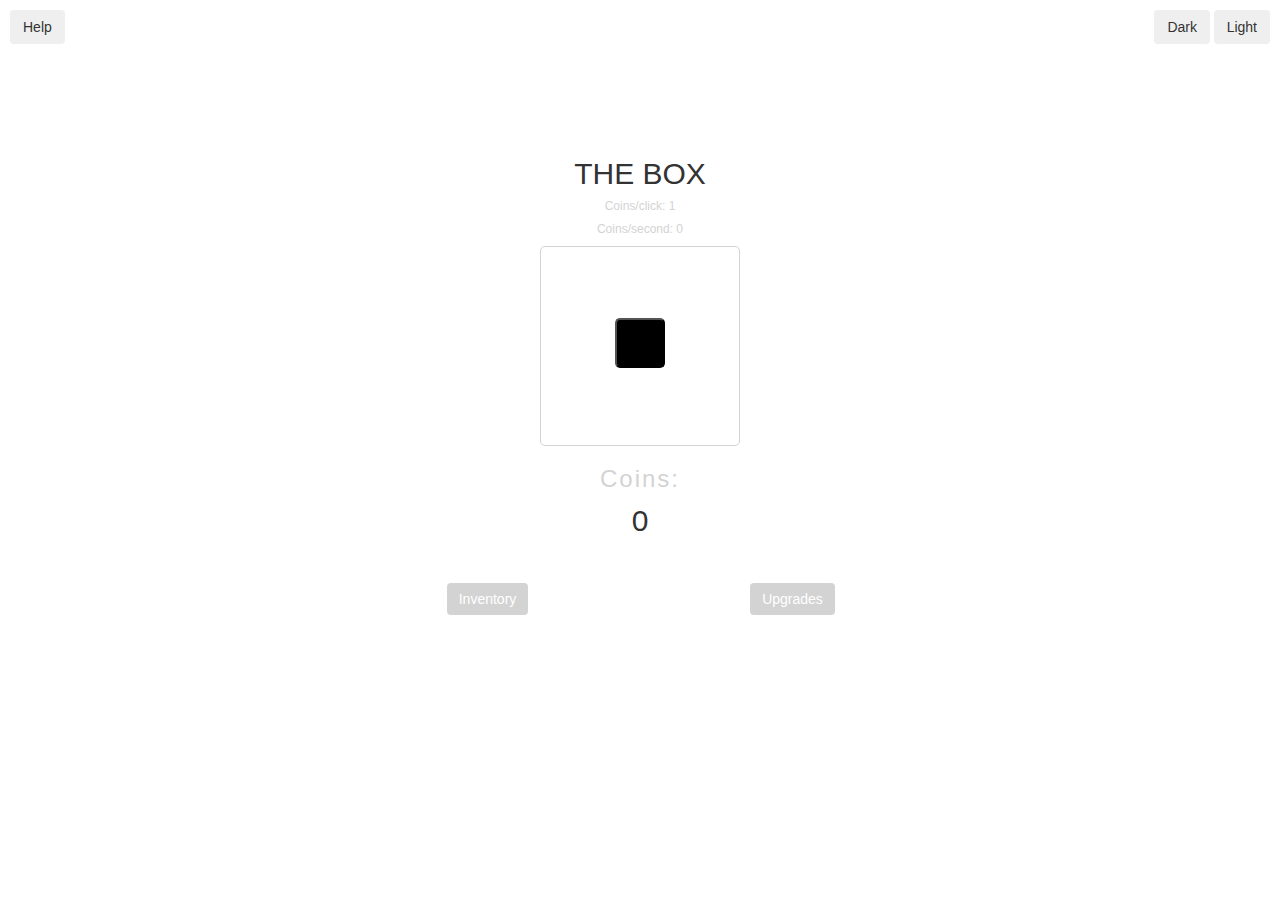
<file: index.html>
<!DOCTYPE html>
<html>
<head>
	<title>The Box</title>
	<link rel="icon" type="image/png" href="favicon.ico">
	<link rel="stylesheet" type="text/css" href="./styles/bootstrap.min.css">
	<link id="stylesheet" rel="stylesheet" type="text/css" href="./styles/style.css">
</head>
<body>

	<div class="alert" id="alert">alert</div>

	<!-- <div class="login col-md-12">
		<form id="loginForm">
			<div class="form-group">
				<input type="text" name="name" id="name" class="form-control input-name">
				<button class="btn submit-btn" onclick="show('#thebox')">Login</button>
			</div>
		</form>

		<div class="welcome" id="welcome">Welcome, <span id="nameHolder"></span>.</div>
	</div> -->

	<button class="btn help-btn" id="help" onclick="show('#helpContent')">Help</button>

	<div class="col-md-3 help-content" id="helpContent">
		<h3>How To Play</h3>
		<hr>
		<ul>
			<li>Click the box.</li>
			<li>Get some coins.</li>
			<li>Buy upgrades.</li>
			<li>Custom your box.</li><hr>
		</ul>
	</div>

	<div class="col-md-6 col-md-offset-3">
		<div class="wrapper">
			<h2 class="title">THE BOX</h2>
			<h6 class="stats">Coins/click: <span id="coinsPC"></span></h6>
			<h6 class="stats">Coins/second: <span id="coinsPS"></span></h6>
			<div class="container box-container">		
			<button onclick="add();showAchievement();" class="thebox" id="thebox"></button>
			</div>
			<div class="achievement" id="thirties">Thirty+</div>
			<div class="achievement" id="hundred">Hundred+</div>
			<div class="achievement" id="thousand">Thousand+</div>
			<h3 class="stats coins">Coins: 
			<h2 type="text" name="result" id="result" class="result"></h2>
			</h3>
		</div>
		<div class="col-md-6 inventoryBase">
			<button onclick="show('#inventoryContainer')" class="btn btn-default btnabuabu">Inventory</button><br>
			<div id="inventoryContainer" class="upgradeContainer"><br>
				<button onclick="ButtonColor('black')" class="btn btn-default" id="Classic">Classic</button>
				<button onclick="Glow('gold')" class="btn btn-default" id="Glow">Glow</button>
				<button onclick="Transparent()" class="btn btn-default" id="Transparent">Transparent</button>
				<br><br>
				<button onclick="ButtonSize('100px','30%')" class="btn btn-default" id="Big">Big</button>
				<button onclick="ButtonSize('30px','50%')" class="btn btn-default" id="Small">Small</button>
				<button onclick="ButtonSize('50px','40%','100%')" class="btn btn-default" id="Bubble">Bubble</button><br><br>
				<button onclick="ButtonColor('red')" class="btn btn-default" id="Red">Red</button>
				<button onclick="ButtonColor('blue')" class="btn btn-default" id="Blue">Blue</button>
				<button onclick="ButtonColor('yellow')" class="btn btn-default" id="Yellow">Yellow</button>
			</div>
		</div>
		<div class="col-md-6 upgradeBase">
			<button onclick="show('#upgradeContainer')" class="btn btn-default btnabuabu">Upgrades</button><br>
			<div id="upgradeContainer" class="upgradeContainer" name="upgradeContainer"><br>
				<button onclick="upgradeClick()" class="btn btn-default upCPC">+<span id="coinsPC2"></span>/click (<span id="costPC"></span>)</button>
				<button onclick="upgradeCPS()" class="btn btn-default">+<span id="coinsPS2"></span>/second (<span id="costPS"></span>)</button><br><br>
				<button onclick="upgradeGlow('gold')" class="btn btn-default" id="upgradeGlow">Glow (100)</button>
				<button onclick="upgradeTransparent()" class="btn btn-default" id="upgradeTransparent">Transparent (100)</button><br><br>
				<button onclick="upgradeButtonSize('100px')" class="btn btn-default" id="upgradeSize">Size Pack (70)</button>
				<button onclick="upgradeButtonColor('red')" class="btn btn-default" id="upgradeColor">Color Pack (50)</button>
			</div>
		</div>
	</div>

	<button class="btn theme-btn theme-btn-dark" onclick="swapStylesheet('./styles/dark.css')">Dark</button>
	<button class="btn theme-btn theme-btn-light" onclick="swapStylesheet('./styles/style.css')">Light</button>

	<script type="text/javascript" src="./scripts/jquery-3.2.0.min.js"></script>
	<script type="text/javascript" src="./scripts/config.js"></script>
	<script type="text/javascript" src="./scripts/app.js"></script>
	<script type="text/javascript" src="./scripts/main.js"></script>
	<script type="text/javascript" src="./scripts/achievement.js"></script>
</body>
</html>
</file>
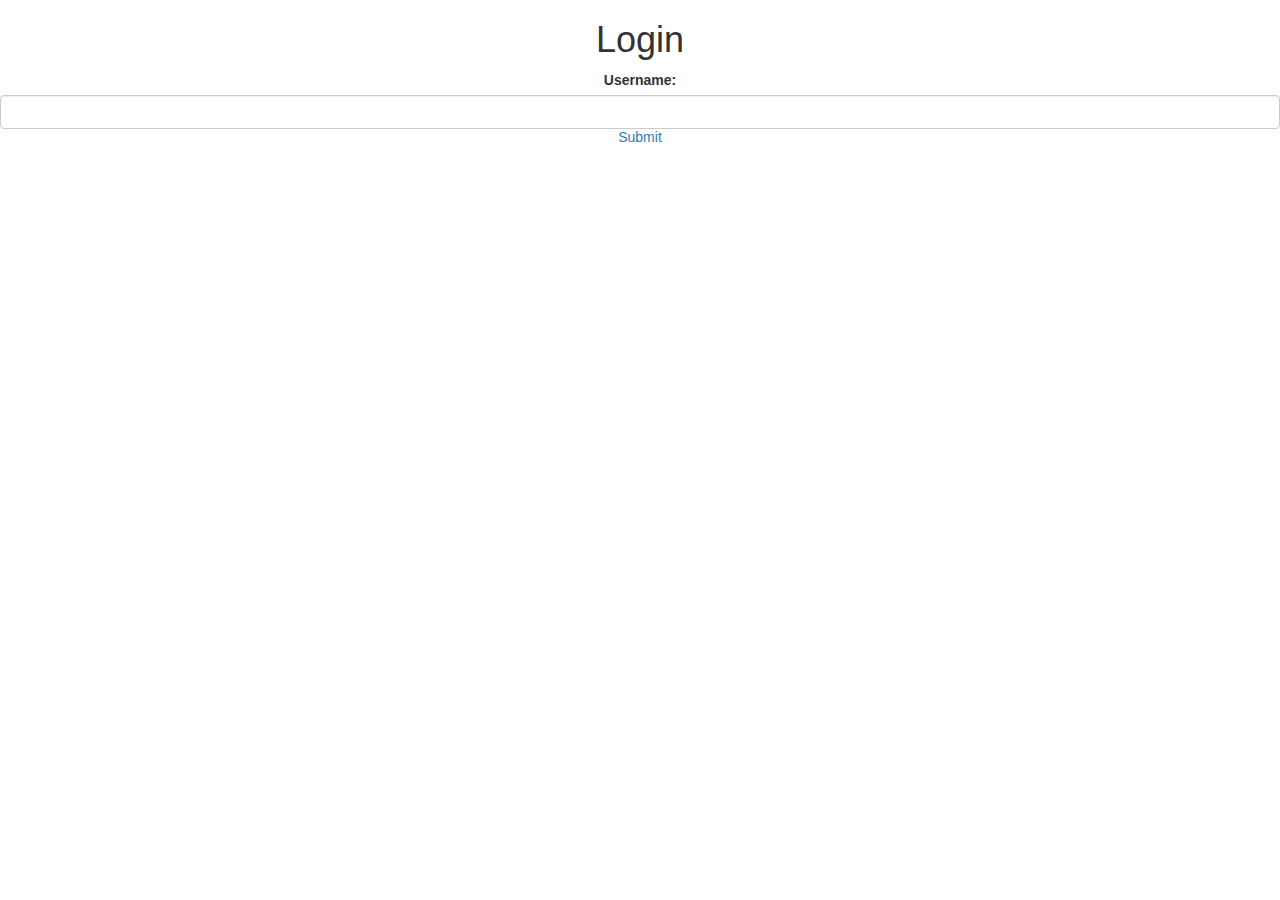
<file: login.html>
<!DOCTYPE html>
<html>
<head>
	<title>The Box:Login</title>
	<link rel="icon" type="image/png" href="favicon.ico">
	<link rel="stylesheet" type="text/css" href="./styles/bootstrap.min.css">
	<link id="stylesheet" rel="stylesheet" type="text/css" href="./styles/login.css">
	<script type="text/javascript" src="./scripts/main.js"></script>
	<script type="text/javascript" src="./scripts/jquery-3.2.0.min.js"></script>
</head>
<body>
	<div class="login">
		<div class="login-header"><h1>Login</h1></div>
		<div class="login-content">
			<form>
				<div class="form-group">
					<label>Username:</label>
					<input type="text" name="name" class="form-control" id="name">
					<a href="index.html" class="btn submit-btn" onclick="login()">Submit</a>
				</div>
			</form>
		</div>
	</div>
</body>
</html>
</file>
<file: styles/style.css>
@import 'login.css';
@import '_thebox.css';
@import '_achievement.css';
@import '_help.css';

body{
	font-family: sans-serif;
}
.alert{
	display: none;
	position: fixed;
	left: 0;
	top: 0;
	background-color: red;
	text-align: center;
}
.title{transition: 0.3s;}
.title:hover{color: gold;}

.btn-hide{color:lightgrey; border: 0px; margin-top: 2px;}
.btn-hide:hover{color:white; }

.btn{transition: 0.3s;}
.btnabuabu{background-color: lightgrey; color:white; border: none;}

.stats{color: lightgrey;transition: 0.3s;}
.stats:hover{color: black;}

.wrapper{text-align: center;}
.container{
}
.box-container {
	-webkit- transition: 2s;
	border-radius: 5px;
	border:1px solid lightgrey;
	height: 200px;
	margin: auto;
	text-align: center;
	transition: 2s;
	width: 200px;
}
.box-container:hover{
	background-color: rgba(0,0,0,0.1);
	border-color: rgba(0,0,0,0);
}
.box-container:active{
	outline:none;
	border: none;
}
.result{
	background-color: white;
	border:1px solid white;
	height: 50px;
	margin-top: 1%;
}

.coins{letter-spacing: 2px;}

#upgradeContainer,#inventoryContainer{display: none;}
#upgrade{
	background-color: grey;
	color: white;
}
#upgrade:hover{background-color: white;}

#Glow{display:none;}
#Transparent{display:none;}
#Big{display: none;}
#Small{display: none;}
#Bubble{display: none;}
#Red{display: none;}
#Blue{display: none;}
#Yellow{display: none;}

.col-md-offset-3{top: 13vh;}
.col-md-6{text-align: center; margin-top: 20px;}

.footer{text-align: center;}

.theme-btn{
	position: absolute;
	top:10px;
	right:10px;
}
.theme-btn-dark{
	right:70px;
}
</file>
<file: styles/login.css>
.login{
	text-align: center;
	top: 10px;
}

.input-name{
	height: 20px;
	width: 100px;
	margin: auto;
}

.submit-btn{
	height: 20px;
	line-height: 0px;
}
</file>
